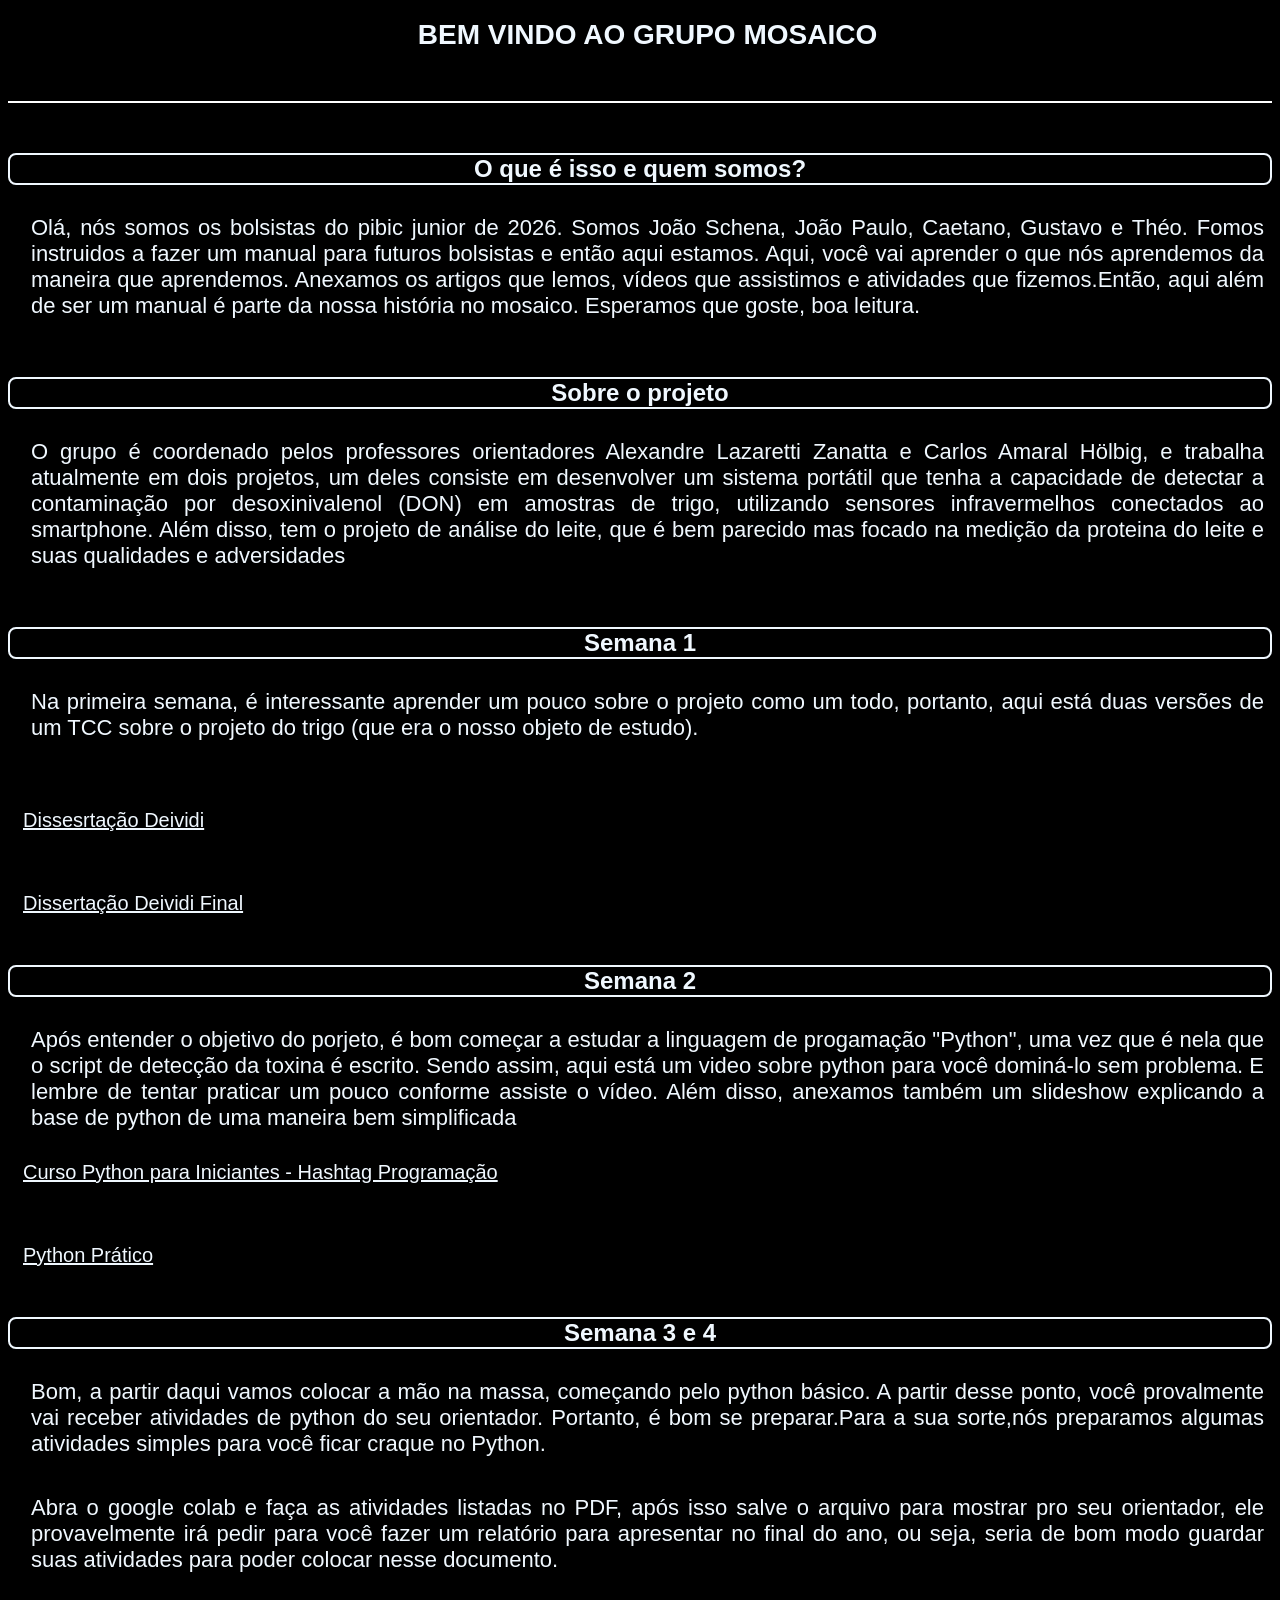
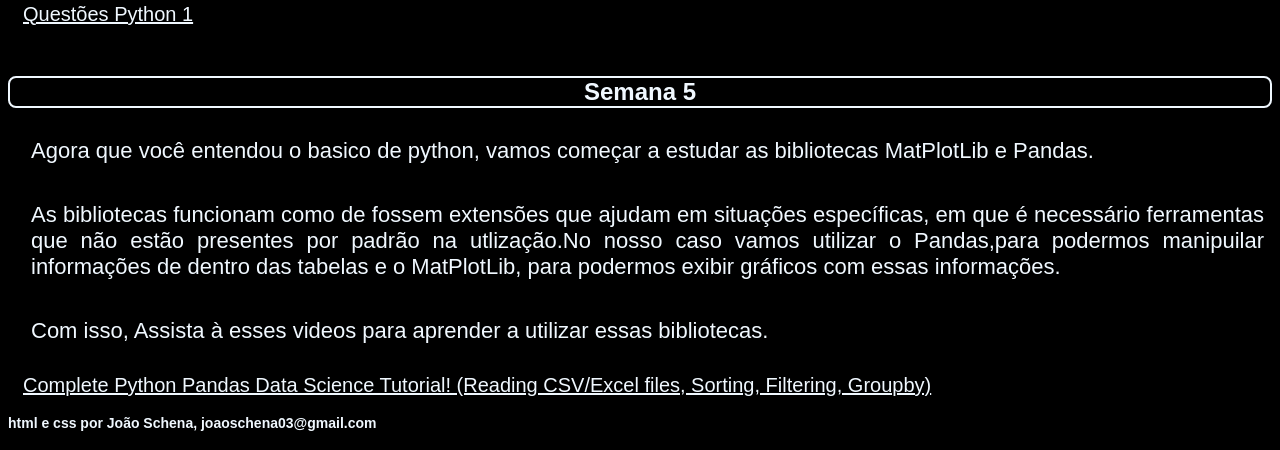
<file: index.html>
<!DOCTYPE html>

<head>
    <html lang="pt-br">
    <meta charset="UTF-8">
    <title>Grupo Mosaico</title>
    <link rel="stylesheet" href="on_boarding.css">
    <style>
        body {
            background-color: black;
        }
    </style>
</head>

<body>
    <script src="scripts.js"></script>
    <div><h1>
        BEM VINDO AO GRUPO MOSAICO
    </h1></div>
    <hr style="border: none; height: 2px; background-color: white;">

    <h2 class="quadrado">
        O que é isso e quem somos?
    </h2>
    <div>
        <p>
            Olá, nós somos os bolsistas do pibic junior de 2026. Somos João Schena, João Paulo, Caetano,
            Gustavo e Théo. Fomos instruidos a fazer um manual para futuros bolsistas e então aqui estamos.
            Aqui, você vai aprender o que nós aprendemos da maneira que aprendemos. Anexamos os artigos que lemos,
            vídeos que assistimos e atividades que fizemos.Então, aqui além de ser um manual é parte da nossa
            história no mosaico. Esperamos que goste, boa leitura.
        </p>
    </div>
    <h2 class="quadrado">
        Sobre o projeto
    </h2>
    <div>
        <p>
            O grupo é coordenado pelos professores orientadores Alexandre Lazaretti Zanatta e Carlos Amaral Hölbig, e trabalha atualmente em dois projetos,
um deles consiste em desenvolver um sistema portátil que tenha a capacidade de detectar a contaminação por desoxinivalenol (DON) em amostras de trigo,
utilizando sensores infravermelhos conectados ao smartphone.
            Além disso, tem o projeto de análise do leite, que é bem parecido mas focado na medição da proteina do leite e suas qualidades e adversidades
        </p>
    </div>
    <h2 class="quadrado">
        Semana 1
    </h2>
    <div>
        <p>
            Na primeira semana, é interessante aprender um pouco sobre o projeto como um todo,
            portanto, aqui está duas versões de um TCC sobre o projeto do trigo (que era o
            nosso objeto de estudo).
        </p>
    </div>
        </p>
    </div>

    <div><a href="Apresentação Dissertação - Deividi.pdf" download="Apresentação Dissertação - Deividi.pdf">
            Dissesrtação Deividi

        </a>
        <p></p>
        <a href="Dissertação_Mestrado_Deividi_Zaions_Final.pdf"
            download="Dissertação_Mestrado_Deividi_Zaions_Final.pdf">
            Dissertação Deividi Final
        </a>
    </div>
    <h2 class="quadrado">
        Semana 2
    </h2>
    <div>
        <p>
            Após entender o objetivo do porjeto, é bom começar a estudar a linguagem de progamação "Python",
            uma vez que é nela que o script de detecção da toxina é escrito. Sendo assim, aqui está um video
            sobre python para você dominá-lo sem problema. E lembre de tentar praticar um pouco conforme assiste
            o vídeo. Além disso, anexamos também um slideshow explicando a base de python de uma maneira bem simplificada
        </p>
    </div>
    <div><a href="https://www.youtube.com/live/BxMtSb2w9Sk">
            Curso Python para Iniciantes - Hashtag Programação
        </a>
        <p></p>
        <a href="Python_Pratico.pptx" download="Python_Pratico.pptx">
            Python Prático
        </a>
    </div>
    <h2 class="quadrado">
        Semana 3 e 4
    </h2>
    <div>
        <p>
            Bom, a partir daqui vamos colocar a mão na massa, começando pelo python básico. A partir
            desse ponto, você provalmente vai receber atividades de python do seu orientador. Portanto, é bom se
            preparar.Para a sua sorte,nós preparamos algumas atividades simples para você ficar craque
            no Python.
        </p>
        <p>
            Abra o google colab e faça as atividades listadas no PDF, após isso salve o arquivo para mostrar pro seu orientador,
            ele provavelmente irá pedir para você fazer um relatório para apresentar no final do ano, ou seja, seria de bom modo
            guardar suas atividades para poder colocar nesse documento.
        </p>
    </div>
    <div><a href="questões.pdf" download="questões.pdf">
            Questões Python 1
        </a></div>
    <h2 class="quadrado">
        Semana 5
    </h2>
    <div>
        <p>
            Agora que você entendou o basico de python, vamos começar a estudar as bibliotecas MatPlotLib e Pandas.
        </p>
        <p>
            As bibliotecas funcionam como de fossem extensões que ajudam em situações específicas, em que é necessário ferramentas que não estão presentes por padrão na 
            utlização.No nosso caso vamos utilizar o Pandas,para podermos manipuilar informações de dentro das tabelas e o MatPlotLib, para podermos exibir gráficos com essas
            informações.  
        </p>
        <p>
            Com isso, Assista à esses videos para aprender a utilizar essas bibliotecas.
        </p>
    </div>
    <div>
        <a href="https://www.youtube.com/watch?v=vmEHCJofslg">
            Complete Python Pandas Data Science Tutorial! (Reading CSV/Excel files, Sorting, Filtering, Groupby) 
        </a>
    </div>
    <h4>html e css por João Schena, joaoschena03@gmail.com</h4>

</body>
</file>
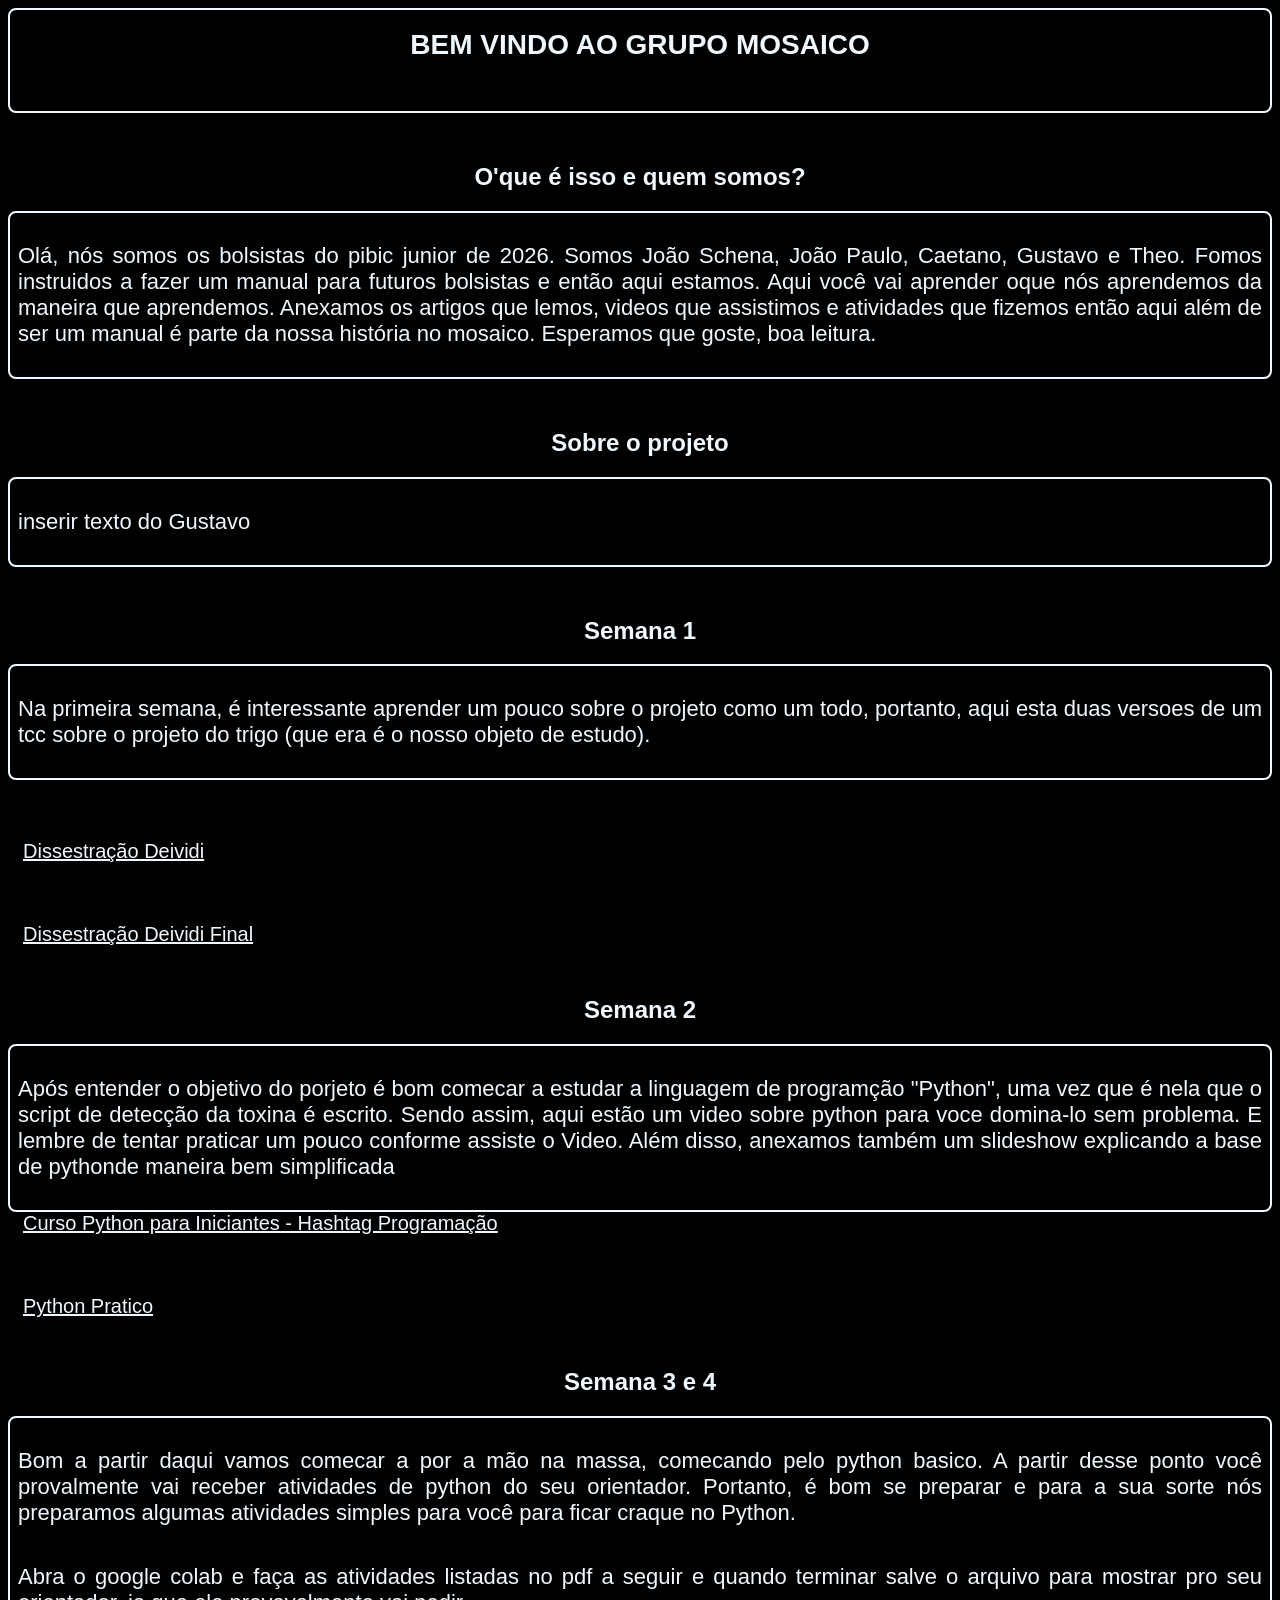
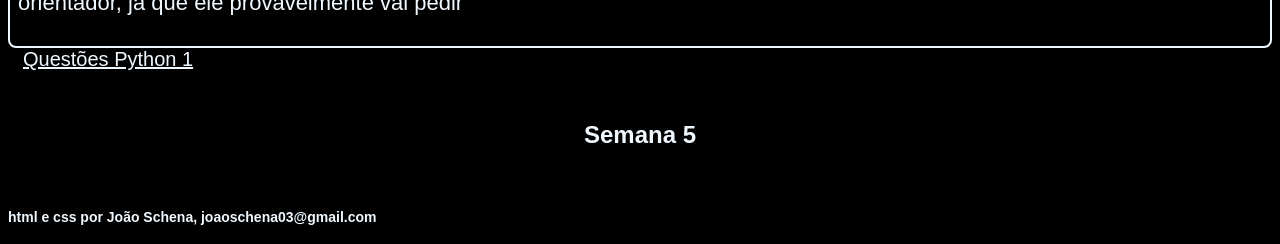
<file: on_boarding.html>
<!DOCTYPE html>

<head>
    <html lang="pt-br">
    <meta charset="UTF-8">
    <title>Grupo Mosaico</title>
    <link rel="stylesheet" href="on_boarding.css">
    <style>
        body {
            background-color: black;
        }
    </style>
</head>

<body>
    <div class="quadrado"><h1>
        BEM VINDO AO GRUPO MOSAICO
    </h1></div>
    <h2>
        O'que é isso e quem somos?
    </h2>
    <div class="quadrado">
        <p>
            Olá, nós somos os bolsistas do pibic junior de 2026. Somos João Schena, João Paulo, Caetano,
            Gustavo e Theo. Fomos instruidos a fazer um manual para futuros bolsistas e então aqui estamos.
            Aqui você vai aprender oque nós aprendemos da maneira que aprendemos. Anexamos os artigos que lemos,
            videos que assistimos e atividades que fizemos então aqui além de ser um manual é parte da nossa
            história no mosaico. Esperamos que goste, boa leitura.
        </p>
    </div>
    <h2>
        Sobre o projeto
    </h2>
    <div class="quadrado">
        <p>
            inserir texto do Gustavo
        </p>
    </div>
    <h2>
        Semana 1
    </h2>
    <div class="quadrado">
        <p>
            Na primeira semana, é interessante aprender um pouco sobre o projeto como um todo,
            portanto, aqui esta duas versoes de um tcc sobre o projeto do trigo (que era é o
            nosso objeto de estudo).
        </p>
    </div>
        </p>
    </div>

    <div><a href="Apresentação Dissertação - Deividi.pdf" download="Apresentação Dissertação - Deividi.pdf">
            Dissestração Deividi

        </a>
        <p></p>
        <a href="Dissertação_Mestrado_Deividi_Zaions_Final.pdf"
            download="Dissertação_Mestrado_Deividi_Zaions_Final.pdf">
            Dissestração Deividi Final
        </a>
    </div>
    <h2>
        Semana 2
    </h2>
    <div class="quadrado">
        <p>
            Após entender o objetivo do porjeto é bom comecar a estudar a linguagem de programção "Python",
            uma vez que é nela que o script de detecção da toxina é escrito. Sendo assim, aqui estão um video
            sobre python para voce domina-lo sem problema. E lembre de tentar praticar um pouco conforme assiste
            o Video. Além disso, anexamos também um slideshow explicando a base de pythonde maneira bem simplificada
        </p>
    </div>
    <div><a href="https://www.youtube.com/live/BxMtSb2w9Sk">
            Curso Python para Iniciantes - Hashtag Programação
        </a>
        <p></p>
        <a href="Python_Pratico.pptx" download="Python_Pratico.pptx">
            Python Pratico
        </a>
    </div>
    <h2>
        Semana 3 e 4
    </h2>
    <div class="quadrado">
        <p>
            Bom a partir daqui vamos comecar a por a mão na massa, comecando pelo python basico. A partir
            desse ponto você provalmente vai receber atividades de python do seu orientador. Portanto, é bom se
            preparar e para a sua sorte nós preparamos algumas atividades simples para você para ficar craque
            no Python.
        </p>
        <p>
            Abra o google colab e faça as atividades listadas no pdf a seguir e quando terminar salve o
            arquivo para mostrar pro seu orientador, ja que ele provavelmente vai pedir
        </p>
    </div>
    <div><a href="questões.pdf" download="questões.pdf">
            Questões Python 1
        </a></div>
    <h2>
        Semana 5
    </h2>
    <div>
        <p>

        </p>
    </div>
    <h4>html e css por João Schena, joaoschena03@gmail.com</h4>

</body>
</file>
<file: on_boarding.css>
h1 {
    color: aliceblue;
    font-size: 28px;
    font-family: Verdana, Geneva, Tahoma, sans-serif;
    text-align: center;
    margin-bottom: 50px;
}
h2 {
    color: aliceblue;
    font-size: 24 px ;
    font-family: Verdana, Geneva, Tahoma, sans-serif;
    text-align: center;
    margin-top: 50px;
}
div {
    border-left: 15px solid black;
}
p {
    text-align: justify;
    padding: 8px;
    color: aliceblue;
    font-size: 22px;
    font-family: Verdana, Geneva, Tahoma, sans-serif;
}
a {
    color: aliceblue;
    font-size: 20px;
    font-family: Verdana, Geneva, Tahoma, sans-serif;
}
a:hover {
    color: #18aff5 ;
}
h4 {
    color: aliceblue ;
    font-size: 14px ;
    font-family: Arial, Helvetica, sans-serif;
}
.quadrado {
    border: 2px;
    border-color: aliceblue ;
    border-radius: 8px;
    background-color: transparent;
    border-style: solid;
}
</file>
